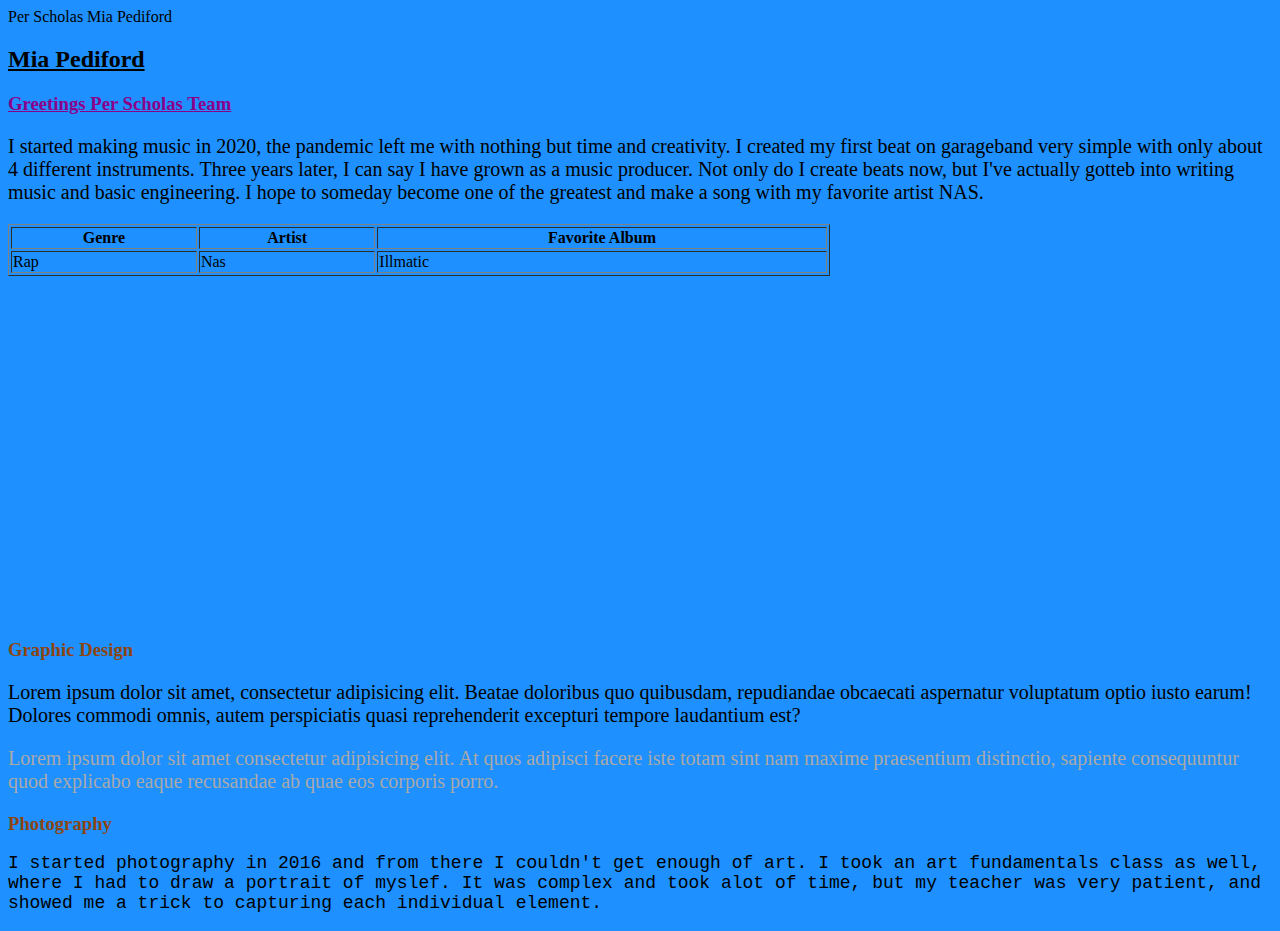
<file: stories.html>
<!DOCTYPE html>

<html>
    <head>
        <link rel="stylesheet" href="style.css"
<title>Per Scholas Mia Pediford</title>
    </head>
    <body>

        <h2>Mia Pediford</h2>
        <h3><a href="https://perscholas.org/"> Greetings Per Scholas Team</a></h3>
        <p>I started making music in 2020, the pandemic left me with nothing but time and creativity. I created my first beat on garageband very simple with only about 4 different instruments. Three years later, I can say I have grown as a music producer. Not only do I create beats now, but I've actually gotteb into writing music and basic engineering. I hope to someday become one of the greatest and make a song with my favorite artist NAS.</p>
    <table width="65%" border="solid">
<tr>
    <th>Genre</th>
    <th>Artist</th>
    <th>Favorite Album</th>
</tr>
<tr>
    <td>Rap</td>
    <td>Nas</td>
    <td>Illmatic</td>
</tr>
   </table>
   <iframe width="560" height="315" src="https://www.youtube.com/embed/eLvtt5pGU_4" title="YouTube video player" frameborder="0" allow="accelerometer; autoplay; clipboard-write; encrypted-media; gyroscope; picture-in-picture; web-share" allowfullscreen></iframe>
   <h3 class="white">Graphic Design</h3>
   <p> Lorem ipsum dolor sit amet, consectetur adipisicing elit. Beatae doloribus quo quibusdam, repudiandae obcaecati aspernatur voluptatum optio iusto earum! Dolores commodi omnis, autem perspiciatis quasi reprehenderit excepturi tempore laudantium est?</p>
   <p id="lo">Lorem ipsum dolor sit amet consectetur adipisicing elit. At quos adipisci facere iste totam sint nam maxime praesentium distinctio, sapiente consequuntur quod explicabo eaque recusandae ab quae eos corporis porro.</p>
<h3 class="white">Photography</h3>
<p id="photo">I started photography in 2016 and from there I couldn't get enough of art. I took an art fundamentals class as well, where I had to draw a portrait of myslef. It was complex and took alot of time, but my teacher was very patient, and showed me a trick to capturing each individual element.</p>
</body>
</html>
</file>
<file: style.css>
body{
    background-color: dodgerblue;
}
h2{
    text-decoration: underline;
}
p{
    font-size: 20px;
}
UL{
    font-style: oblique;
}
a{
    color: darkmagenta;
}
#lo{
    color: darkgray;
}
.white{
    font-family: 'Times New Roman', Times, serif;
color: saddlebrown;
}
#photo{
    font-family: 'Courier New', Courier, monospace;
font-size: 18px;
}
iframe{
    padding-top: 25px;
    margin-left: 85px;
}
#div1{
    background-color: goldenrod;
    position: static;
}
#div2{
    background-color: lavender;
position: static;
}
#div3{ background-color: violet;

    }
#div4{background-color: tan;
}
form{
    padding: 10px;
    background-color: white;
    border-style: solid;
}
input[type=button] {
    color: black;
    background-color: hotpink;
    padding: 5px;
}
</file>
